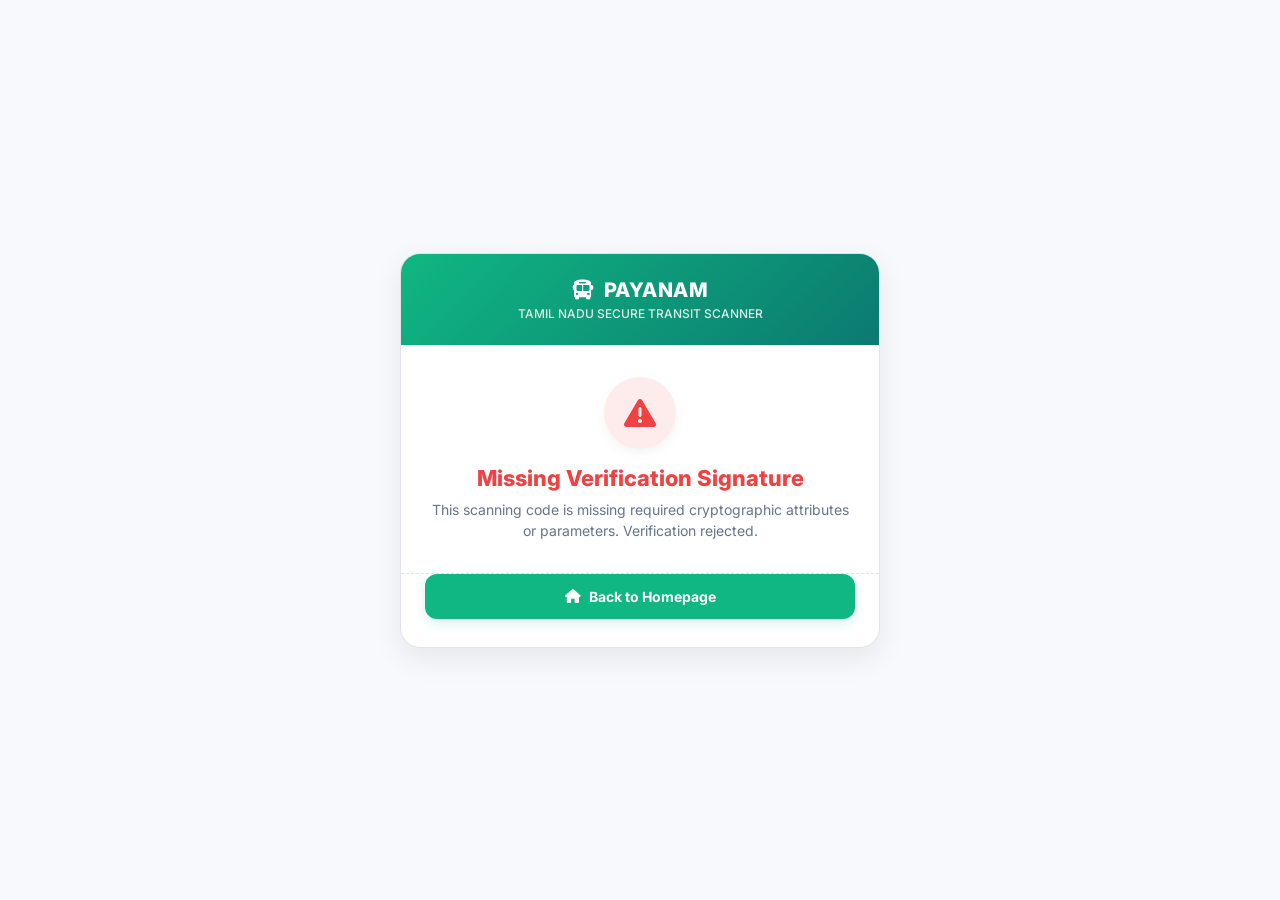
<file: src/main/resources/static/verify.html>
<!DOCTYPE html>
<html lang="en" data-theme="light">
<head>
    <meta charset="UTF-8">
    <meta name="viewport" content="width=device-width, initial-scale=1.0, maximum-scale=1.0, user-scalable=no">
    <title>Ticket Verification - Payanam</title>
    
    <!-- Fonts and Icons -->
    <link href="https://fonts.googleapis.com/css2?family=Inter:wght@300;400;500;600;700;800&display=swap" rel="stylesheet">
    <link rel="stylesheet" href="https://cdnjs.cloudflare.com/ajax/libs/font-awesome/6.4.0/css/all.min.css">
    
    <style>
        :root {
            --primary: 161, 84%, 39%;     /* Teal tint #0D9488 */
            --secondary: 20, 95%, 47%;    /* Terracotta #EA580C */
            --bg-base: 220, 33%, 98%;     /* Extremely light cool grey */
            --card-bg: 0, 0%, 100%;
            --text-primary: 215, 28%, 17%;
            --text-secondary: 215, 16%, 47%;
            --border-divider: 215, 16%, 90%;
            --danger: 0, 84%, 60%;
            --success: 142, 70%, 45%;
        }

        [data-theme="dark"] {
            --bg-base: 222, 47%, 11%;
            --card-bg: 222, 47%, 15%;
            --text-primary: 210, 40%, 98%;
            --text-secondary: 215, 20%, 75%;
            --border-divider: 222, 47%, 22%;
        }

        * {
            margin: 0;
            padding: 0;
            box-sizing: border-box;
            font-family: 'Inter', -apple-system, sans-serif;
            -webkit-font-smoothing: antialiased;
        }

        body {
            background-color: hsl(var(--bg-base));
            color: hsl(var(--text-primary));
            min-height: 100vh;
            display: flex;
            align-items: center;
            justify-content: center;
            padding: 20px;
            transition: background-color 0.3s ease;
        }

        .verify-container {
            max-width: 480px;
            width: 100%;
            background: hsl(var(--card-bg));
            border-radius: 20px;
            box-shadow: 0 10px 30px rgba(0, 0, 0, 0.08);
            border: 1px solid hsl(var(--border-divider));
            overflow: hidden;
            animation: slideUp 0.5s cubic-bezier(0.16, 1, 0.3, 1) forwards;
        }

        @keyframes slideUp {
            from {
                opacity: 0;
                transform: translateY(20px);
            }
            to {
                opacity: 1;
                transform: translateY(0);
            }
        }

        .header-branding {
            background: linear-gradient(135deg, hsl(var(--primary)) 0%, #0b7a70 100%);
            padding: 24px;
            text-align: center;
            color: white;
            position: relative;
        }

        .header-branding h1 {
            font-size: 20px;
            font-weight: 800;
            letter-spacing: 0.5px;
            display: inline-flex;
            align-items: center;
            gap: 8px;
        }

        .header-branding p {
            font-size: 12px;
            opacity: 0.85;
            margin-top: 4px;
            font-weight: 500;
        }

        .status-hero {
            padding: 32px 24px 20px;
            text-align: center;
            border-bottom: 1px dashed hsl(var(--border-divider));
        }

        .status-icon-wrapper {
            width: 72px;
            height: 72px;
            border-radius: 50%;
            display: flex;
            align-items: center;
            justify-content: center;
            margin: 0 auto 16px;
            font-size: 32px;
            box-shadow: 0 4px 12px rgba(0, 0, 0, 0.05);
        }

        .status-title {
            font-size: 22px;
            font-weight: 800;
            margin-bottom: 6px;
        }

        .status-desc {
            font-size: 14px;
            color: hsl(var(--text-secondary));
            line-height: 1.5;
        }

        .ticket-details-box {
            padding: 24px;
        }

        .detail-row {
            display: flex;
            justify-content: space-between;
            align-items: center;
            padding: 10px 0;
            font-size: 14px;
            border-bottom: 1px dashed hsl(var(--border-divider));
        }

        .detail-row:last-child {
            border-bottom: none;
        }

        .detail-label {
            color: hsl(var(--text-secondary));
            font-weight: 500;
        }

        .detail-val {
            font-weight: 600;
            color: hsl(var(--text-primary));
        }

        .detail-val.highlight {
            color: hsl(var(--primary));
            font-weight: 800;
        }

        .detail-val.mono {
            font-family: monospace;
            font-size: 15px;
            background: rgba(0, 0, 0, 0.04);
            padding: 2px 6px;
            border-radius: 4px;
        }

        .action-row {
            padding: 0 24px 28px;
            text-align: center;
        }

        .action-btn {
            display: inline-flex;
            align-items: center;
            justify-content: center;
            gap: 8px;
            width: 100%;
            padding: 14px;
            background: hsl(var(--primary));
            color: white;
            border: none;
            border-radius: 12px;
            font-size: 14px;
            font-weight: 700;
            cursor: pointer;
            text-decoration: none;
            transition: all 0.2s ease;
            box-shadow: 0 4px 12px rgba(13, 148, 136, 0.15);
        }

        .action-btn:hover {
            transform: translateY(-1px);
            box-shadow: 0 6px 16px rgba(13, 148, 136, 0.25);
        }

        /* Loading state elements */
        .spinner {
            width: 48px;
            height: 48px;
            border: 4px solid rgba(13, 148, 136, 0.1);
            border-top-color: hsl(var(--primary));
            border-radius: 50%;
            animation: spin 0.8s infinite linear;
            margin: 0 auto 16px;
        }

        @keyframes spin {
            to { transform: rotate(360deg); }
        }

        /* Status custom colors */
        .status-success {
            color: hsl(var(--success));
        }
        .status-success-bg {
            background-color: rgba(34, 197, 94, 0.1);
            color: hsl(var(--success));
        }
        .status-danger {
            color: hsl(var(--danger));
        }
        .status-danger-bg {
            background-color: rgba(239, 68, 68, 0.1);
            color: hsl(var(--danger));
        }
    </style>
</head>
<body>

    <div class="verify-container">
        <!-- Brand Header -->
        <div class="header-branding">
            <h1><i class="fas fa-bus"></i> PAYANAM</h1>
            <p>TAMIL NADU SECURE TRANSIT SCANNER</p>
        </div>

        <!-- Verification Loading/Results Body -->
        <div id="verify-body">
            <div class="status-hero" style="padding: 48px 24px;">
                <div class="spinner"></div>
                <h2 class="status-title">Checking Authenticity</h2>
                <p class="status-desc">Verifying cryptographical signature against server node...</p>
            </div>
        </div>

        <!-- Go Home Action Button -->
        <div class="action-row">
            <a href="/index.html" class="action-btn"><i class="fas fa-home"></i> Back to Homepage</a>
        </div>
    </div>

    <script>
        // Automatic theme detection
        const savedTheme = localStorage.getItem('theme') || 'light';
        document.documentElement.setAttribute('data-theme', savedTheme);

        document.addEventListener("DOMContentLoaded", () => {
            const urlParams = new URLSearchParams(window.location.search);
            const ticketId = urlParams.get('id');
            const signature = urlParams.get('sig');

            const bodyContainer = document.getElementById("verify-body");

            if (!ticketId || !signature) {
                renderErrorState("Missing Verification Signature", "This scanning code is missing required cryptographic attributes or parameters. Verification rejected.");
                return;
            }

            // Fetch validation status from server public endpoint
            fetch(`/api/tickets/verify?ticketId=${ticketId}&sig=${signature}`)
                .then(res => {
                    if (res.ok) {
                        return res.json().then(data => ({ ok: true, data }));
                    } else {
                        return res.text().then(text => ({ ok: false, text }));
                    }
                })
                .then(result => {
                    if (result.ok) {
                        renderSuccessState(result.data);
                    } else {
                        renderErrorState("Authenticity Check Failed", result.text || "This ticket could not be validated or contains a tampered signature payload.");
                    }
                })
                .catch(() => {
                    renderErrorState("Connection Timeout", "Unable to establish contact with Payanam database server nodes. Verify network status and try again.");
                });

            function renderSuccessState(ticket) {
                const isValid = ticket.isValid;
                const statusTitle = isValid ? "TICKET VERIFIED" : "TICKET VOID / INVALID";
                const statusClass = isValid ? "status-success" : "status-danger";
                const iconClass = isValid ? "fa-check-circle" : "fa-times-circle";
                const bgClass = isValid ? "status-success-bg" : "status-danger-bg";
                const statusDesc = isValid 
                    ? "This transit ticket is authentic, active, and fully cleared for travel usage."
                    : "This ticket has already been processed, cancelled, or has expired.";

                bodyContainer.innerHTML = `
                    <div class="status-hero">
                        <div class="status-icon-wrapper ${bgClass}">
                            <i class="fas ${iconClass}"></i>
                        </div>
                        <h2 class="status-title ${statusClass}">${statusTitle}</h2>
                        <p class="status-desc">${statusDesc}</p>
                    </div>

                    <div class="ticket-details-box">
                        <div class="detail-row">
                            <span class="detail-label">Ticket ID</span>
                            <span class="detail-val">#${ticket.ticketId}</span>
                        </div>
                        <div class="detail-row">
                            <span class="detail-label">Booking Reference</span>
                            <span class="detail-val mono">${ticket.bookingReference || 'N/A'}</span>
                        </div>
                        <div class="detail-row">
                            <span class="detail-label">Bus Route</span>
                            <span class="detail-val" style="font-weight: 700;">${ticket.sourceStop} → ${ticket.destinationStop}</span>
                        </div>
                        <div class="detail-row">
                            <span class="detail-label">Service Provider</span>
                            <span class="detail-val">${ticket.busName} (ID: ${ticket.busId})</span>
                        </div>
                        <div class="detail-row">
                            <span class="detail-label">Passenger Phone</span>
                            <span class="detail-val">${ticket.passengerPhoneNumber}</span>
                        </div>
                        <div class="detail-row">
                            <span class="detail-label">Journey Purchase Date</span>
                            <span class="detail-val">${new Date(ticket.boughtTime).toLocaleDateString()}</span>
                        </div>
                        <div class="detail-row">
                            <span class="detail-label">Validity Expiration</span>
                            <span class="detail-val">${new Date(ticket.validUntil).toLocaleTimeString()}</span>
                        </div>
                    </div>
                `;
            }

            function renderErrorState(title, message) {
                bodyContainer.innerHTML = `
                    <div class="status-hero" style="padding-bottom: 32px;">
                        <div class="status-icon-wrapper status-danger-bg">
                            <i class="fas fa-exclamation-triangle"></i>
                        </div>
                        <h2 class="status-title status-danger">${title}</h2>
                        <p class="status-desc" style="margin-top: 8px;">${message}</p>
                    </div>
                `;
            }
        });
    </script>
</body>
</html>
</file>
